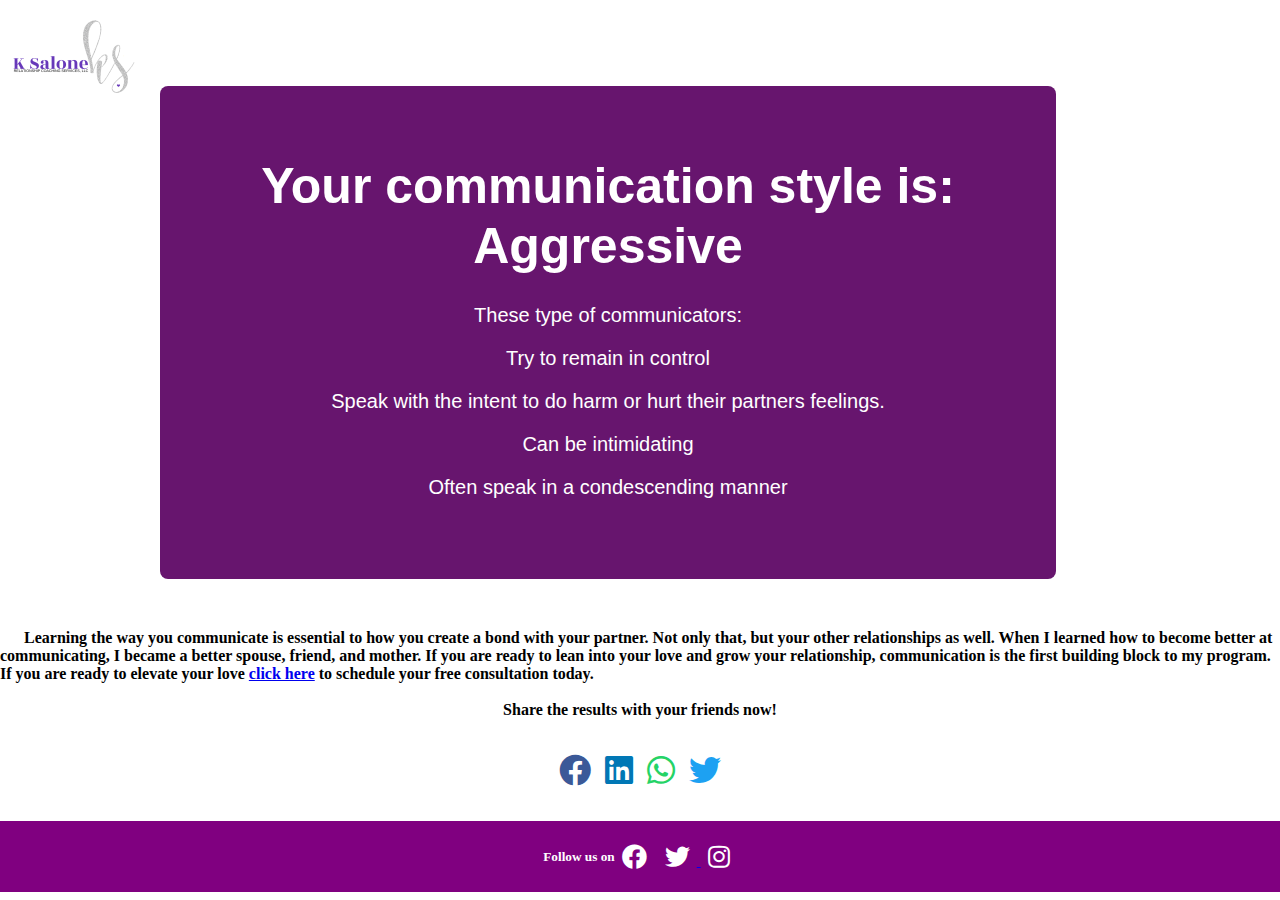
<file: end.html>
<!DOCTYPE html>
<html lang="en">
  <head>
    <meta charset="UTF-8" />
    <meta name="viewport" content="width=device-width, initial-scale=1.0" />
    <meta http-equiv="X-UA-Compatible" content="ie=edge" />
    <title>what type of communicator are you?</title>
    <link
      href="https://fonts.googleapis.com/css2?family=Poppins&display=swap"
      rel="stylesheet"
    />

    <!-- style.css -->
    <link rel="stylesheet" href="style.css" />
    <link rel="stylesheet" href="mailchimp.css" />
    <link
      rel="stylesheet"
      href="https://cdnjs.cloudflare.com/ajax/libs/font-awesome/5.12.1/css/all.min.css"
    />
    <style>
      #showcase .points {
        font-size: 37px;
        font-weight: bolder;
      }
      #showcase .msghere .prevscore {
        font-size: 20px;
        font-weight: bold;
      }
      .logo {
        width: 100%;
      }

      .logo img {
        margin-left: 10px;
        cursor: pointer;
      }
      @media (max-width: 540px) {
        .logo img {
          width: 20%;
        }
      }
    </style>
  </head>
  <body>
    <!--navbar-->
    <nav id="navbar" class="navfull">
      <h1 class="logo">
        <a href="index.html"><img src="assets/logo.png" width="10%" /></a>
      </h1>
    </nav>
    <br /><br /><br />
    <div id="showcas">
      <div class="bucket">
        <div class="showcase-content" id="bucket">
          <h1 class="headmsg" id="headone"></h1>
          <!--<br />
          <h1><span class="points"></span></h1>
          <br />-->
          <br />
          <p class="msghere"></p>
          <!--<a class="btn" href="index.html">Start over</a>-->
        </div>
      </div>

      <br />
      <h4>
        &nbsp; &nbsp; &nbsp; Learning the way you communicate is essential to
        how you create a bond with your partner. Not only that, but your other
        relationships as well. When I learned how to become better at
        communicating, I became a better spouse, friend, and mother. If you are
        ready to lean into your love and grow your relationship, communication
        is the first building block to my program. If you are ready to elevate
        your love
        <span
          ><a
            href="https://app.acuityscheduling.com/schedule.php?owner=20646342"
            >click here</a
          ></span
        >
        to schedule your free consultation today.
      </h4>

      <br />
      <div>
        <h4 class="sharetext">Share the results with your friends now!</h4>
      </div>
      <div class="share-btn-container">
        <a href="#" class="facebook-btn">
          <i class="fab fa-facebook"></i>
        </a>

        <!-- <a href="#" class="instagram-btn">
          <i class="fab fa-instagram"></i>
        </a>-->

        <a href="#" class="linkedin-btn">
          <i class="fab fa-linkedin"></i>
        </a>

        <a href="#" class="whatsapp-btn">
          <i class="fab fa-whatsapp"></i>
        </a>
        <a href="#" class="twitter-btn">
          <i class="fab fa-twitter"></i>
        </a>
      </div>
    </div>
    <footer class="share-btn-area footer">
      <div>
        <h5>Follow us on</h5>
      </div>
      <div>
        <!-- <a href="mailto:support@polardent.co.uk" class="mail-btn"
          ><i class="fas fa-envelope"></i
        ></a>-->
        <a
          href="https://www.facebook.com/groups/262106941582426/"
          class="facebook-btn"
          ><i class="fab fa-facebook"></i
        ></a>

        <a href="https://twitter.com/KSalone_" class="twitter-btn">
          <i class="fab fa-twitter"></i>
        </a>
        <a
          href="https://www.instagram.com/k.salone.coach/"
          class="instagram-btn"
        >
          <i class="fab fa-instagram"></i>
        </a>
      </div>
    </footer>
    <!-- user info -->
    <script src="end.js"></script>
  </body>
</html>
</file>
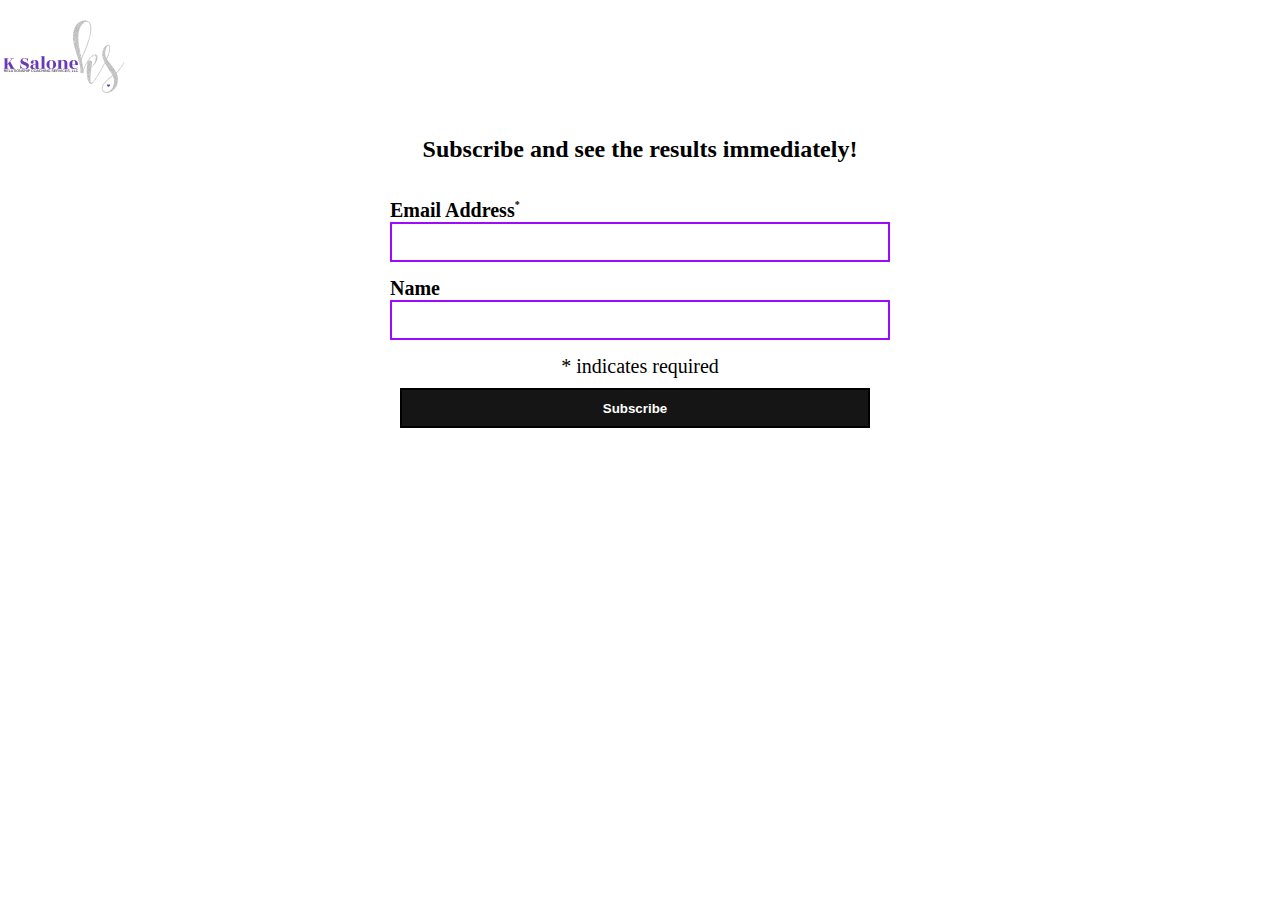
<file: mailchimpform.html>
<!DOCTYPE html>
<html lang="en">
  <head>
    <meta charset="UTF-8" />
    <meta name="viewport" content="width=device-width, initial-scale=1.0" />
    <meta http-equiv="X-UA-Compatible" content="ie=edge" />
    <title>Form</title>
    <link rel="stylesheet" href="style.css" />
    <link rel="stylesheet" href="mailchimp.css" />
  </head>
  <body>
    <!--navbar-->
    <nav id="navbar">
      <h1 class="logo">
        <img src="assets/logo.png" width="10%" />
      </h1>
    </nav>
    <div class="footer-container">
      <h2>Subscribe and see the results immediately!</h2>
      <br /><br />
      <!-- Begin Mailchimp Signup Form -->
      <link
        href="//cdn-images.mailchimp.com/embedcode/classic-10_7.css"
        rel="stylesheet"
        type="text/css"
      />

      <div id="mc_embed_signup">
        <form
          action="https://ksalone.us1.list-manage.com/subscribe/post?u=3a8d6f8f174409356f89b85f0&amp;id=784412b43e"
          method="post"
          id="mc-embedded-subscribe-form"
          name="mc-embedded-subscribe-form"
          class="validate"
          target="_blank"
          novalidate
        >
          <div id="mc_embed_signup_scroll">
            <div class="mc-field-group">
              <label for="mce-EMAIL"
                >Email Address <span class="asterisk">*</span>
              </label>
              <input
                type="email"
                value=""
                name="EMAIL"
                class="required email"
                id="mce-EMAIL"
              />
            </div>
            <div class="mc-field-group">
              <label for="mce-NAME">Name </label>
              <input type="text" value="" name="NAME" class="" id="mce-NAME" />
            </div>
            <div id="mce-responses" class="clear">
              <div
                class="response"
                id="mce-error-response"
                style="display: none"
              ></div>
              <div
                class="response"
                id="mce-success-response"
                style="display: none"
              ></div>
            </div>
            <div class="indicates-required">
              <span class="asterisk">*</span> indicates required
            </div>
            <!-- real people should not fill this in and expect good things - do not remove this or risk form bot signups-->
            <div style="position: absolute; left: -5000px" aria-hidden="true">
              <input
                type="text"
                name="b_3a8d6f8f174409356f89b85f0_784412b43e"
                tabindex="-1"
                value=""
              />
            </div>
            <div class="clear">
              <input
                type="submit"
                value="Subscribe"
                name="subscribe"
                id="mc-embedded-subscribe"
                class="button"
              />
            </div>
          </div>
        </form>
      </div>

      <!--End mc_embed_signup-->
    </div>
  </body>
</html>
</file>
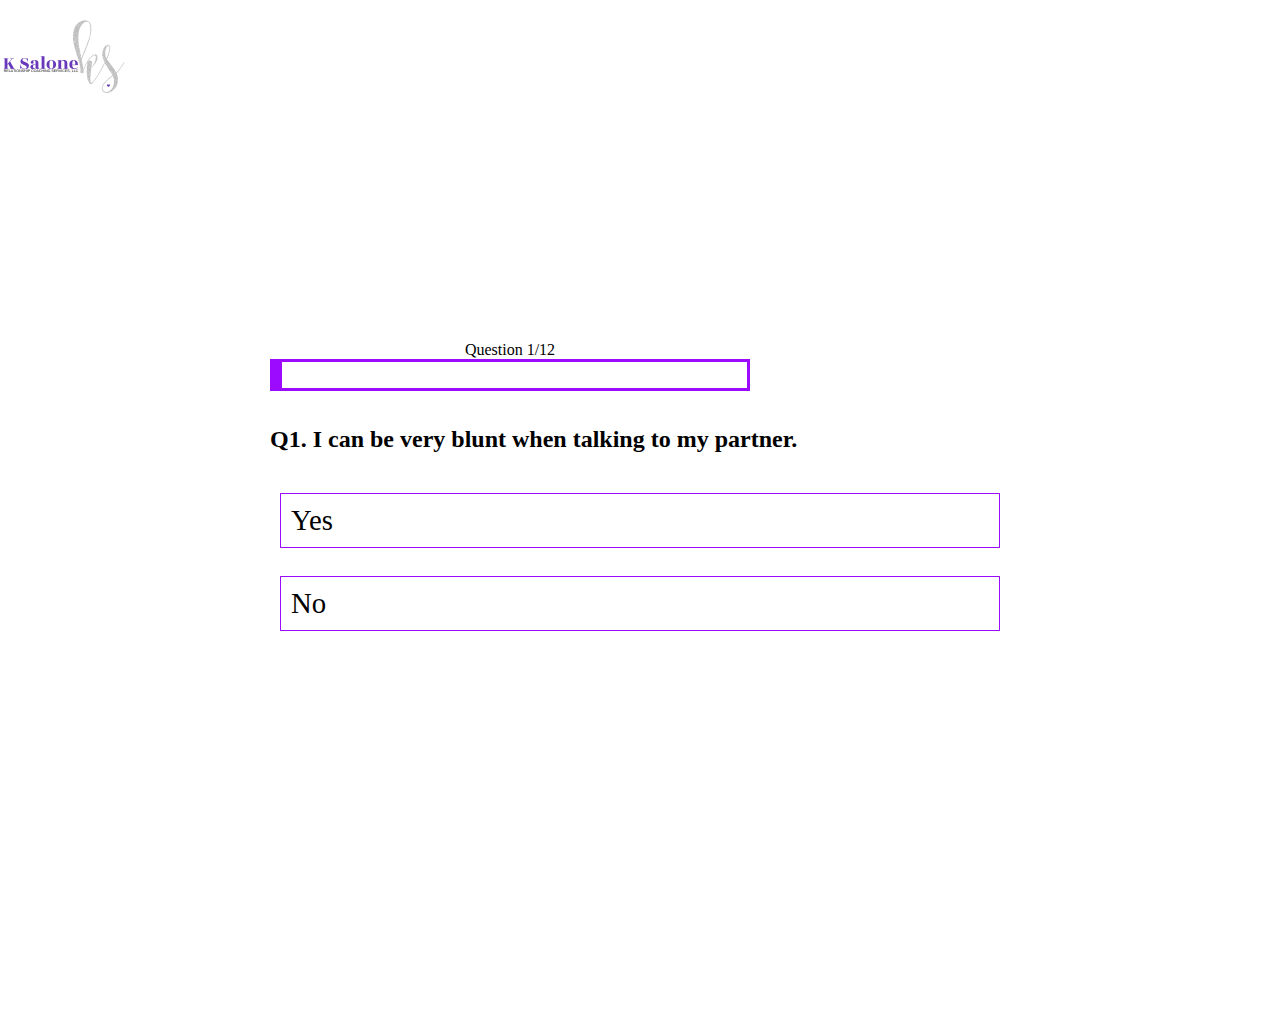
<file: quiz.html>
<!DOCTYPE html>
<html lang="en">
  <head>
    <meta charset="UTF-8" />
    <meta name="viewport" content="width=device-width, initial-scale=1.0" />
    <meta http-equiv="X-UA-Compatible" content="ie=edge" />
    <title>What Type of Communicator Are You?</title>
    <link href="https://fonts.googleapis.com/css2?family=Poppins&display=swap" rel="stylesheet">
    <!-- style.css -->
    <link rel="stylesheet" href="style.css" />
    <style>
      @media (max-width: 540px) {
        .logo img{
          width: 20%;
        }}</style>
  </head>
  <body>
     <!--navbar-->
     <nav id="navbar">
      <h1 class="logo">
        <img src="assets/logo.png" width="10%" />
      </h1>
    </nav>
  
    <div class="wrapper">
      <div class="quiz">
        <div class="quiz_header hud">
          <div class="quiz_user">
          <div id="hud-item">
            <p id="progressText" class="hud-prefix">
                Question
            </p>
              <div id="progressBar">
              <div id="progressBarFull"></div>
              </div>
          </div>
         <!--- <div id="hud-item" class="hud-prefix quiz_timer">
            <span class="time">00:00</span>
          </div> -->
          </div>
          <br>
      </div>
        <div class="quiz_body">
          <div id="questions" onclick="next()">
            <!-- <ul class="option_group">
              <li class="option">option 1</li>
              <li class="option">option 2</li>
              <li class="option">option 3</li>
              <li class="option">option 4</li>
            </ul> -->
          </div>

         <!---<button class="btn-next" onclick="next()">Next Question</button>-->
        </div>
      </div>
      </div>
    </div>

    <!-- site.js -->
    <script src="./site.js"></script>

 
  </body>
</html>
</file>
<file: style.css>
* {
  padding: 0;
  margin: 0;
  box-sizing: border-box;
}

/*----------------NAV----------*/

#navbar .logo {
  float: left;
  top: 0;
  color: #eb145c;
}
#imgcol {
  color: #eb145c;
}

/*----------------------------------*/
/*showcase*/
.container {
  display: block;
  justify-content: center;
  align-items: center;
  font-family: "Roboto", sans-serif;
  /*margin: auto;
  max-width: 1100px;
  overflow: auto;
  padding: 0 20px;*/
}
/*
#showcase {
  background: url("../../assets/tennis.jpg") no-repeat center center/cover;
  height: 900px;
}*/
#showcase .showcase-content {
  color: #000000;

  text-align: center;

  padding-top: 170px;

  font-family: "Roboto", sans-serif;
}
#showcase .showcase-content h1 {
  font-size: 30px;
  line-height: 1.2em;
  margin: 10px;
}
#showcase .showcase-content h2,
#showcase .showcase-content h3 {
  font-size: 18px;
  padding: 10px;
  line-height: 1.5rem;
  font-weight: lighter;
}

.showcase-content .btn {
  background: #67156e;
  display: inline-block;
  font-size: 20px;
  color: #ffffff;
  margin: 1.5rem;
  padding: 13px 20px;
  border: none;
  border-radius: 3px;
  cursor: pointer;
  text-decoration: none;
  font-family: "Roboto", sans-serif;
}

.showcase-content .btn:hover {
  background: transparent;
  border: 1px solid rgb(17, 16, 16);
  color: rgb(24, 22, 22);
}

/* --------x------ Site title --------x------- */
body {
  font-family: "Lato";
}
.wrapper {
  display: flex;
  justify-content: center;
  align-items: center;
  width: 100vw;
  height: 100vh;
  background-color: #ffffff;
}

.welcome_text {
  width: 400px;
}

.welcome_form input,
.welcome_form button {
  display: block;
  width: 100%;
}

.welcome_form input {
  background-color: transparent;
  color: #000;
  font-size: 30px;
  text-align: center;
  border: none;
  border-bottom: 1px solid #fff;
  margin-bottom: 15px;
}

.welcome_form input:focus {
  outline: none;
}
.welcome_form h1 {
  text-align: center;
}

.welcome_form button {
  padding: 10px 0;
  margin: 10px;
  border: none;
  border-radius: 1px;
  background-color: #9d0bff;
  color: #ffffff;
  font-size: 22px;
  transition: 0.4s all;
}

.welcome_form button:hover {
  box-shadow: 0px 0px 10px 1px rgba(0, 0, 0, 0.2);
  transform: translateY(-5px);
  cursor: pointer;
}

.quiz {
  display: grid;
  grid-template-rows: 60px auto;
  width: 800px;
  height: 500px;
}
.quiz_body {
  padding: 30px 30px;
}
.quiz_user {
  display: flex;
  align-items: center;
  height: 100%;
  padding-left: 30px;
}
.option_group {
  list-style-type: none;
  margin: 30px 0;
}
.option.active {
  background-color: #9d0bff;
  color: #fff;
}
.quiz_header,
.hud {
  text-align: center;
}
#hud-item {
  text-align: center;
}

#progressBar {
  width: 30rem;
  height: 2rem;
  border: 0.2rem solid #9d0bff;
}

#progressBarFull {
  height: 1.7rem;
  background-color: #9d0bff;
  width: 2%;
}

li {
  display: flex;
  padding: 10px 10px;
}

.option {
  display: flex;
  padding: 10px 10px;
  margin-bottom: 0.5rem;
  width: 100%;
  font-size: 1.8rem;
  border: 0.1rem solid #9d0bff;
  background-color: white;
}

.option:hover {
  cursor: pointer;
  box-shadow: 0 0.4rem 1.4rem 0 #9d0bff;
  transition: transform 130ms;
  transform: translateY(-0.1rem);
}

.option_group {
  list-style-type: none;
  margin: 30px 0;
  padding: 0rem;
  width: 100%;
}

.option.active {
  background-color: #9d0bff;
  color: #fff;
}
.btn-next {
  border: none;
  padding: 15px 35px;
  background-color: #9d0bff;
  color: #000;

  transition: 0.4s all;
}

.btn-next:hover {
  cursor: pointer;
  background-color: #fff;
  color: #9d0bff;
  box-shadow: 0px 0px 10px 1px #2c2b28;
}

.award_icon {
  display: block;
  font-size: 300px;
  color: #56a5eb;
}

.username,
.userpoints,
.usertime {
  color: #2c2b28;
  font-size: xx-large;
  font-weight: bolder;
  text-align: center;
  margin-top: 15px;
}
#wrapper {
  display: flex;
  justify-content: center;
  align-items: center;
  width: 100vw;
  height: 100vh;
  background-color: #9d0bff;
  color: white;
  font-family: "Roboto", sans-serif;
}
#wrapper h1 {
  font-weight: bold;
  text-align: center;
  font-size: 70px;
}
#wrapper h2 {
  margin-left: 150px;
  font-size: 30px;
}
#wrapper h3 {
  margin-left: 80px;
  font-size: 40px;
}
#wrapper p {
  font-size: 30px;
  margin-left: 10px;
}
#wrapper .btn {
  background: #eb145c;
  display: inline-block;
  font-size: 20px;
  color: #ffffff;
  margin: 1.5rem;
  padding: 13px 20px;
  border: none;
  border-radius: 8px;
  cursor: pointer;
  text-decoration: none;
}

#wrapper .btn:hover {
  background: transparent;
  border: 1px solid #2c2b28;
  color: #2c2b28;
}

/*footer*/
.form-group {
  padding: 0.5rem;
}
.footer-container {
  text-align: center;
}
.footer-container input[type="email"] {
  width: 50%;
  padding: 0.5rem;
  margin-bottom: 0.5rem;
  border-color: #9d0bff;
  border-style: solid;
  border-width: 2px;
}
.footer-container input[type="text"] {
  width: 50%;
  padding: 0.5rem;
  margin-bottom: 0.5rem;
  border: 2px solid #9d0bff;
}
.btn-primary {
  background: #eb145c;
  display: inline-block;
  font-size: 20px;
  color: #ffffff;
  width: 40%;
  margin: 1.5rem;
  padding: 13px 20px;
  border: none;
  border-radius: 3px;
  cursor: pointer;
  text-decoration: none;
}

.btn-primary:hover {
  background: transparent;
  border: 1px solid #2c2b28;
  color: #2c2b28;
}

.footer-container input[type="submit"] {
  width: 50%;
}
.footer-container #btbtn {
  margin: auto;
}
.bucket {
  display: block;
  justify-content: center;
  align-items: center;
  font-family: "Roboto", sans-serif;

  text-align: center;
  margin: 2rem 5rem;

  /*margin: auto;
  max-width: 1100px;
  overflow: auto;
  padding: 0 20px;*/
}

#showcas .showcase-content {
  color: #fff;

  text-align: center;

  padding: 70px 40px;
  width: 80%;
  margin-left: 5rem;

  font-family: "Roboto", sans-serif;
  background-color: #67156e;

  border-radius: 8px;
}
#showcas .showcase-content h1 {
  font-size: 50px;
  line-height: 1.2em;
}
#showcas .showcase-content h2,
#showcas .showcase-content h3 {
  font-size: 30px;
  padding-bottom: 20px;
  line-height: 1.7em;
  font-weight: lighter;
}
/*formspree*/
.success {
  color: rgb(128, 206, 11);
}
.error {
  color: red;
}
.center-item {
  text-align: center;
  display: flex;
  flex-direction: column;
  align-items: center;
  justify-content: center;
  justify-items: center;
  font-size: 20px;
}
/*sharebuttons*/
/* Share Buttons */
.sharetext {
  text-align: center;
}
.share-btn-container {
  background: #fff;
  display: flex;
  flex-direction: row;
  text-align: center;
  align-items: center;
  justify-content: center;
  padding: 16px;
}

.share-btn-container a i {
  font-size: 32px;
  padding: 7px;
}

.share-btn-container a {
  margin: 12px 0;
  transition: 500ms;
}

.share-btn-container a:hover {
  transform: scale(1.2);
}
.share-btn-container .fa-facebook {
  color: #3b5998;
}

.share-btn-container .fa-instagram {
  color: #e1306c;
}
.share-btn-container .fa-twitter {
  color: #1da1f2;
}
.share-btn-container .fa-linkedin {
  color: #0077b5;
}

.share-btn-container .fa-whatsapp {
  color: #25d366;
}
#raboto {
  font-family: "Roboto", sans-serif;
}

/*footer share*/

.footer {
  background-color: purple;
  color: #fff;
  display: flex;
  flex-direction: row;
  text-align: center;
  align-items: center;
  justify-content: space-between;
  padding: 16px;
  width: 100vw;
}
.share-btn-area {
  display: flex;
  flex-direction: row;
  text-align: center;
  align-items: center;
  justify-content: center;
  padding: 16px;
  width: 100vw;
}

.share-btn-area a i {
  font-size: 25px;
  padding: 7px;
}

.share-btn-area a {
  margin: 12px 0;
  transition: 500ms;
}

.share-btn-area a:hover {
  transform: scale(1.2);
}
.share-btn-area .fa-facebook,
.share-btn-area .fa-youtube {
  color: #ffffff;
}
.share-btn-area .fa-envelope {
  color: #ffffff;
}
.share-btn-area .fa-instagram {
  color: #ffffff;
}
.share-btn-area .fa-twitter {
  color: #ffffff;
}
.share-btn-area .fa-linkedin {
  color: #ffffff;
}

.share-btn-area .fa-whatsapp {
  color: #25d366;
}

@media (max-width: 540px) {
  #showcase {
    height: 800px;
  }
  #showcase .showcase-content h1 {
    font-size: 20px;
    line-height: 1.2em;
  }
  #showcase .showcase-content h2,
  #showcase .showcase-content h3 {
    font-size: 12px;
    padding-bottom: 20px;
    line-height: 1.7em;
  }

  #wrapper {
    display: flex;
    justify-content: center;
    align-items: center;
    width: 70vw;
    height: 80vh;
  }
  #wrapper h1 {
    font-weight: bold;
    text-align: center;
    font-size: 50px;
  }
  #wrapper h2 {
    font-size: 35px;
    text-align: center;
  }
  #wrapper h3 {
    font-size: 30px;
  }
  #wrapper p {
    font-size: 18px;
  }
  #wrapper h2,
  #wrapper h3,
  #wrapper p {
    margin-left: 30px;
  }
  .welcome_text {
    width: 250px;
  }
  .welcome_form input {
    width: 100%;
  }
  #progressBar {
    width: 15rem;
    height: 2rem;
    border: 0.2rem solid #9d0bff;
  }

  #progressBarFull {
    height: 1.7rem;

    width: 2%;
  }
  .welcome_form #meh {
    font-size: 20px;
  }
  .welcome_form button {
    padding: 9px 0;
    margin: 9px;
    border: none;
    border-radius: 1px;
    background-color: #9d0bff;
    color: #fff;
    font-size: 19px;
    transition: 0.4s all;
  }
  .option {
    font-size: 10px;
    display: block;
    width: 85%;
    margin-bottom: 5px;
    padding: 10px 10px;
    border-radius: 1px;
    border: 2px solid #9d0bff;
    transition: 0.4s all;
  }
  .quiz_timer {
    margin-left: 3px;
    margin-top: 0;
  }
  li {
    padding: 5px 5px;
  }
  .award_icon {
    font-size: 250px;
  }
  .footer-container input[type="submit"] {
    width: 70%;
  }
  .footer-container h2 {
    font-size: 10px;
  }
  #showcas .showcase-content h1 {
    font-size: 16px;
  }
  .bucket {
    display: block;
    justify-content: center;
    align-items: center;
    font-family: "Roboto", sans-serif;

    text-align: center;
    margin: 0.2rem 1rem;

    /*margin: auto;
    max-width: 1100px;
    overflow: auto;
    padding: 0 20px;*/
  }

  #showcas .showcase-content {
    color: #fff;

    text-align: center;

    padding: 20px 50px;
    width: 80%;
    margin-left: 2rem;
    font-size: 20px;
    line-height: 17px;
    font-family: "Roboto", sans-serif;
    background-color: #67156e;

    border-radius: 10px;
  }
  .btn-primary {
    display: inline-block;
    font-size: 15px;
    width: 40%;
    margin: 1.5rem;
    padding: 13px 20px;
    border: none;
    border-radius: 3px;
    cursor: pointer;
    text-decoration: none;
  }
  .form-group {
    padding: 0.3rem;
  }
  .center-item {
    font-size: 10px;
  }
  .footer-container {
    line-height: 5px;
  }
  .footer-container #btbtn {
    margin: auto;
  }
  .share-btn-area {
    display: flex;
    flex-direction: row;
    text-align: center;
    align-items: center;
    justify-content: center;
    padding: 6px;
    width: 100vw;
  }

  .share-btn-area a i {
    font-size: 15px;
    padding: 7px;
  }

  .share-btn-area a {
    margin: 8px 0;
    transition: 500ms;
  }

  .share-btn-area a:hover {
    transform: scale(1.2);
  }
}
</file>
<file: mailchimp.css>
form {
  background: #ffffff;
  display: flex;
  align-items: center;
  justify-content: center;
  font-size: 20px;
  width: 100vw;
}

form input {
  display: flex;
  flex-direction: row;
  width: 500px !important;

  border: none;
  height: 40px;

  background: white;
  color: #000;
  transition: 0.5s;
}

form input:focus {
  outline: none;
}

form label {
  display: flex;
  justify-content: start;
  color: #000000;
  font-weight: bold;
}

form .button {
  display: flex;
  align-items: center;
  text-align: center;
  justify-content: center;
  max-width: 470px;
  height: 40px;
  background: #151515;
  border: #000 2px solid;
  color: #fff;
  font-weight: bold;
  line-height: normal;
  margin: 10px;
}

form .button:hover {
  background: #67156e;
  color: #151515;
  cursor: pointer;
}

/* Mailchimp CSS */

form .mc-field-group {
  margin-bottom: 15px;
}

form .indicates-required {
  color: #000000;
  font-size: 1em;
  text-align: center;
}

form input + .mce_inline_error {
  display: inline-block;
  font-size: 0.5em;
  position: relative;
}

form input + .mce_inline_error:before {
  content: "";
  width: 0;
  height: 0;
  border-left: 10px solid transparent;
  border-right: 10px solid transparent;
  border-bottom: 10px solid rgb(255, 255, 255);
  position: absolute;
  top: -10px;
}

form #mce-success-response {
  background: #000000;
  padding: 20px;
  text-align: center;
  color: #fff;
  width: 500px;
  transition: 1s;
  animation: response 1s forwards;
}

form #mce-error-response {
  background: #000000;
  padding: 20px;
  text-align: center;
  color: #fff;
  width: 500px;
  transition: 1s;
  animation: response 1s forwards;
}
form #mce-error-response a {
  color: #000;
}

form label .asterisk {
  color: #000000;
  font-size: 0.5em;
  vertical-align: super;
}

@keyframes response {
  0% {
    opacity: 0;
    transform: translateY(20px);
  }
  100% {
    opacity: 1;
    transform: translateY(0);
  }
}

@media (max-width: 768px) {
  header {
    padding: 80px 0;
  }
  header h1 {
    font-size: 4em;
  }
}
@media (max-width: 540px) {
  form input {
    display: flex;
    flex-direction: row;
    width: 300px !important;
    padding: 15px;
    border: none;
    height: 40px;

    background: white;
    color: #000;
    transition: 0.5s;
  }
  form label {
    display: flex;
    justify-content: start;
    color: #000000;
    font-weight: bold;
    font-size: small;
    margin: 10px;
  }

  form .subscribe {
    display: flex;
    align-items: center;
    text-align: center;
    justify-content: center;
    max-width: 370px;
    height: 40px;
    background: #151515;
    border: #000 2px solid;
    color: #fff;
    font-weight: bold;
    line-height: normal;
    font-size: small;
    margin: 10px;
  }
  form .indicates-required {
    color: #000000;
    font-size: 0.5em;
    text-align: center;
  }
  form #mce-success-response {
    background: #000000;
    padding: 25px;
    text-align: center;
    font-size: small;
    color: #fff;
    width: 300px;
    transition: 1s;
    animation: response 1s forwards;
  }

  form #mce-error-response {
    background: #000000;
    padding: 30px;
    text-align: center;
    line-height: 1rem;
    color: #fff;
    width: 300px;
    font-size: small;
    transition: 1s;
    animation: response 1s forwards;
  }
}
</file>
